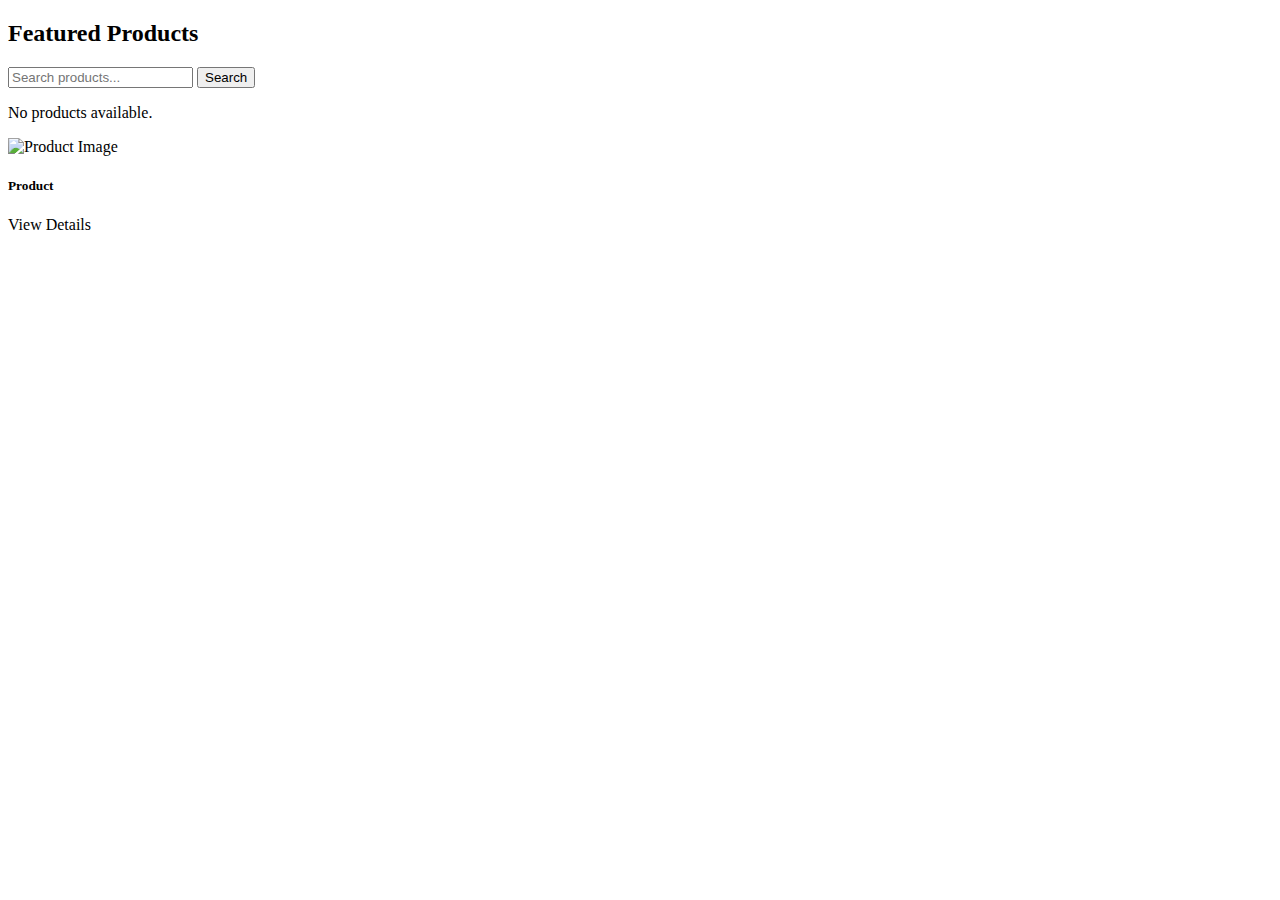
<file: src/main/resources/templates/index.html>
<!DOCTYPE html>
<html xmlns:th="http://www.thymeleaf.org">
<head></head>

<!-- 使用 layout 替换整个 body -->
<body th:replace="layout :: layout(~{::content})">

<th:block th:fragment="content">

    <h2 class="mb-4">Featured Products</h2>
    <div class="container mt-4">
        <form action="/products/search" method="get" class="d-flex">
            <input type="text" name="keyword" class="form-control me-2"
                   placeholder="Search products..."
                   aria-label="Search">
            <button class="btn btn-primary" type="submit">Search</button>
        </form>
    </div>
    <div class="row" th:if="${#lists.isEmpty(products)}">
        <p>No products available.</p>
    </div>

    <div class="row g-4" th:each="p : ${products}">
        <div class="col-md-3">
            <div class="card h-100 shadow-sm">
                <img th:if="${p.featureImage != null}"
                     th:src="@{/images/large/{pid}/{img}(pid=${p.productId}, img=${p.featureImage})}"
                     class="card-img-top"
                     alt="Product Image">


                <div class="card-body d-flex flex-column">
                    <h5 class="card-title" th:text="${p.productName}">Product</h5>
                    <p class="card-text text-muted"
                       th:text="${#strings.abbreviate(p.description, 60)}"></p>
                    <p class="mt-auto fw-bold text-success"
                       th:text="'€ ' + ${p.price}"></p>
                    <a class="btn btn-primary btn-sm mt-2"
                       th:href="@{/products/{id}(id=${p.productId})}">
                        View Details
                    </a>
                </div>

            </div>
        </div>
    </div>

</th:block>

</body>
</html>
</file>
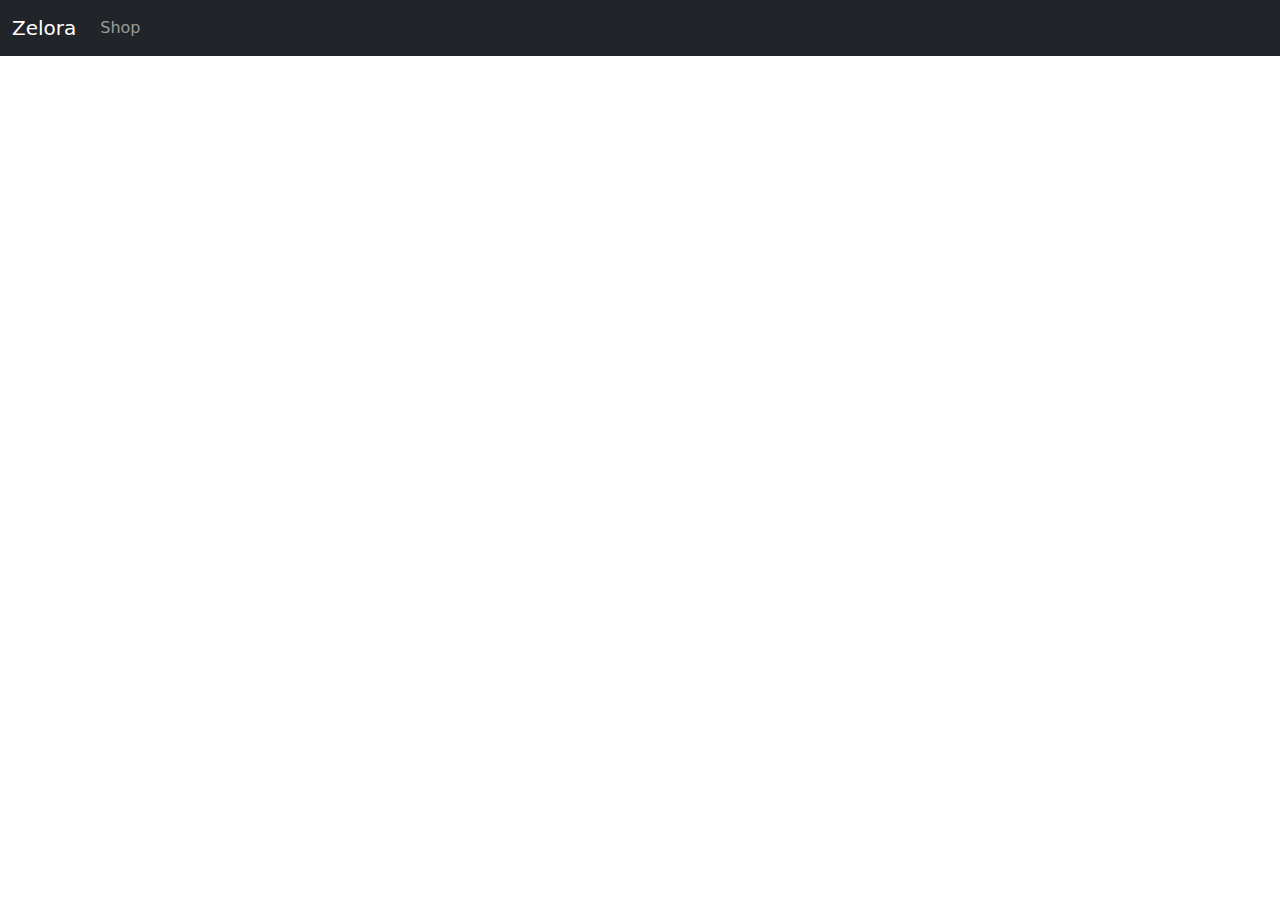
<file: src/main/resources/templates/layout.html>
<!DOCTYPE html>
<html xmlns:th="http://www.thymeleaf.org">
<head>
    <meta charset="UTF-8">
    <title>Zelora Shop</title>

    <!-- Bootstrap -->
    <link href="https://cdn.jsdelivr.net/npm/bootstrap@5.3.0/dist/css/bootstrap.min.css" rel="stylesheet">
</head>

<body>

<nav class="navbar navbar-expand-lg navbar-dark bg-dark mb-4">
    <div class="container-fluid">
        <a class="navbar-brand" href="/">Zelora</a>
        <button class="navbar-toggler" type="button" data-bs-toggle="collapse" data-bs-target="#navbarNav">
            <span class="navbar-toggler-icon"></span>
        </button>

        <div class="collapse navbar-collapse" id="navbarNav">
            <ul class="navbar-nav me-auto">
                <li class="nav-item">
                    <a class="nav-link" href="/products">Shop</a>
                </li>
            </ul>
        </div>
    </div>
</nav>

<!-- 页面内容在这里注入 -->
<div class="container" th:fragment="content">
</div>

<script src="https://cdn.jsdelivr.net/npm/bootstrap@5.3.0/dist/js/bootstrap.bundle.min.js"></script>
</body>
</html>
</file>
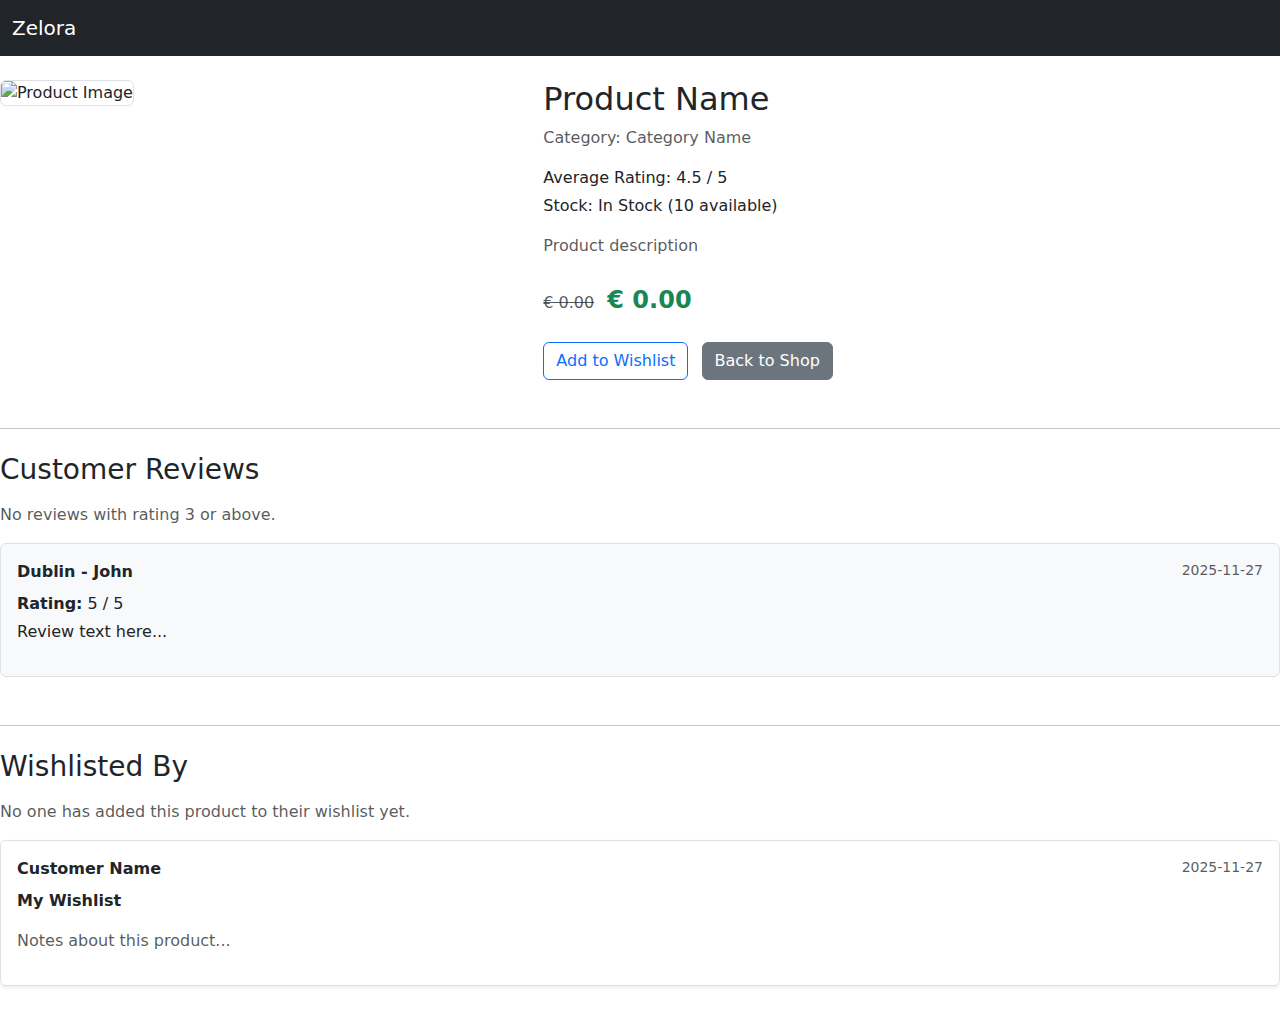
<file: src/main/resources/templates/product-detail.html>
<!DOCTYPE html>

<html xmlns:th="http://www.thymeleaf.org"
      th:replace="~{layout :: layout(~{::content})}">


<head>
    <meta charset="UTF-8">
    <title>Zelora Shop</title>

    <link href="https://cdn.jsdelivr.net/npm/bootstrap@5.3.0/dist/css/bootstrap.min.css"
          rel="stylesheet">

    <link rel="stylesheet" th:href="@{/style.css}">
</head>

<body>

<nav class="navbar navbar-expand-lg navbar-dark bg-dark mb-4">
    <div class="container-fluid">
        <a class="navbar-brand" href="/">Zelora</a>
    </div>
</nav>

</html>

<div th:fragment="content">

    <div class="row">

        <!-- 左边大图 -->
        <div class="col-md-5">
            <img th:if="${product.featureImage != null}"
                 th:src="@{/images/large/{pid}/{img}(pid=${product.productId}, img=${product.featureImage})}"
                 class="img-fluid rounded border mb-3"
                 alt="Product Image">

        </div>

        <!-- 右边详情 -->
        <div class="col-md-7">
            <h2 th:text="${product.productName}">Product Name</h2>

            <!-- 分类名称 -->
            <p class="text-muted">
                Category:
                <span th:text="${product.categoryId != null ? product.categoryId.categoryName : 'Uncategorised'}">
                    Category Name
                </span>
            </p>

            <!-- 评分 -->
            <p class="mb-1">
                Average Rating:
                <span th:text="${#numbers.formatDecimal(avgRating, 1, 1)}">4.5</span>
                / 5
            </p>

            <!-- 库存状态 -->
            <p class="mb-1">
                Stock:
                <span th:text="${stockStatus}">In Stock</span>
                (<span th:text="${availableQuantity}">10</span> available)
            </p>

            <!-- 描述 -->
            <p class="text-muted mt-3" th:text="${product.description}">
                Product description
            </p>

            <!-- 价格 & 打折价 -->
            <div class="mt-4">
                <span class="text-muted me-2" th:if="${product.discountedPrice != null && product.discountedPrice < product.price}">
                    <s th:text="'€ ' + ${product.price}">€ 0.00</s>
                </span>

                <span class="text-success fw-bold fs-4"
                      th:text="${product.discountedPrice != null && product.discountedPrice < product.price} ?
                               '€ ' + ${product.discountedPrice} :
                               '€ ' + ${product.price}">
                    € 0.00
                </span>
            </div>

            <!-- 按钮：Add to Wishlist + 返回 -->
            <div class="mt-4">
                <a th:href="@{/wishlist/add(productId=${product.productId})}"
                   class="btn btn-outline-primary me-2">
                    Add to Wishlist
                </a>

                <a href="/products" class="btn btn-secondary">Back to Shop</a>
            </div>
        </div>
    </div>

    <!-- Reviews 区域：只显示 rating >= 3 的（我们在 controller 已过滤） -->
    <hr class="mt-5">

    <h3 class="mt-4">Customer Reviews</h3>

    <div class="mt-3">
        <div th:if="${#lists.isEmpty(reviews)}">
            <p class="text-muted">No reviews with rating 3 or above.</p>
        </div>

        <div th:each="review : ${reviews}" class="mb-4 p-3 border rounded bg-light">

            <div class="d-flex justify-content-between">
                <strong class="mb-2">
                    <!-- 客户城市 + 名字 -->
                    <span th:text="${review.customerId.city + ' - ' + review.customerId.firstName}">
                        Dublin - John
                    </span>
                </strong>

                <span class="text-muted small"
                      th:text="${#dates.format(review.reviewDate, 'yyyy-MM-dd')}">
                    2025-11-27
                </span>
            </div>

            <p class="mb-1">
                <strong>Rating:</strong>
                <span th:text="${review.rating}">5</span> / 5
            </p>

            <p th:text="${review.reviewText}">
                Review text here...
            </p>
        </div>
    </div>

    <!-- Wishlisted By 区域 -->
    <hr class="mt-5">

    <h3 class="mt-4">Wishlisted By</h3>

    <div class="mt-3">
        <div th:if="${product.wishlistList == null or product.wishlistList.isEmpty()}">
            <p class="text-muted">No one has added this product to their wishlist yet.</p>
        </div>

        <div th:each="wish : ${product.wishlistList}"
             class="mb-4 p-3 border rounded bg-white shadow-sm">

            <div class="d-flex justify-content-between">
                <strong>
                    <span th:text="${wish.customerId.firstName + ' ' + wish.customerId.lastName}">
                        Customer Name
                    </span>
                </strong>

                <span class="text-muted small"
                      th:text="${#dates.format(wish.addedDate, 'yyyy-MM-dd')}">
                    2025-11-27
                </span>
            </div>

            <p class="fw-bold mt-2" th:text="${wish.wishlistName}">
                My Wishlist
            </p>

            <p class="text-muted" th:text="${wish.notes}">
                Notes about this product...
            </p>
        </div>
    </div>

</div>
</file>
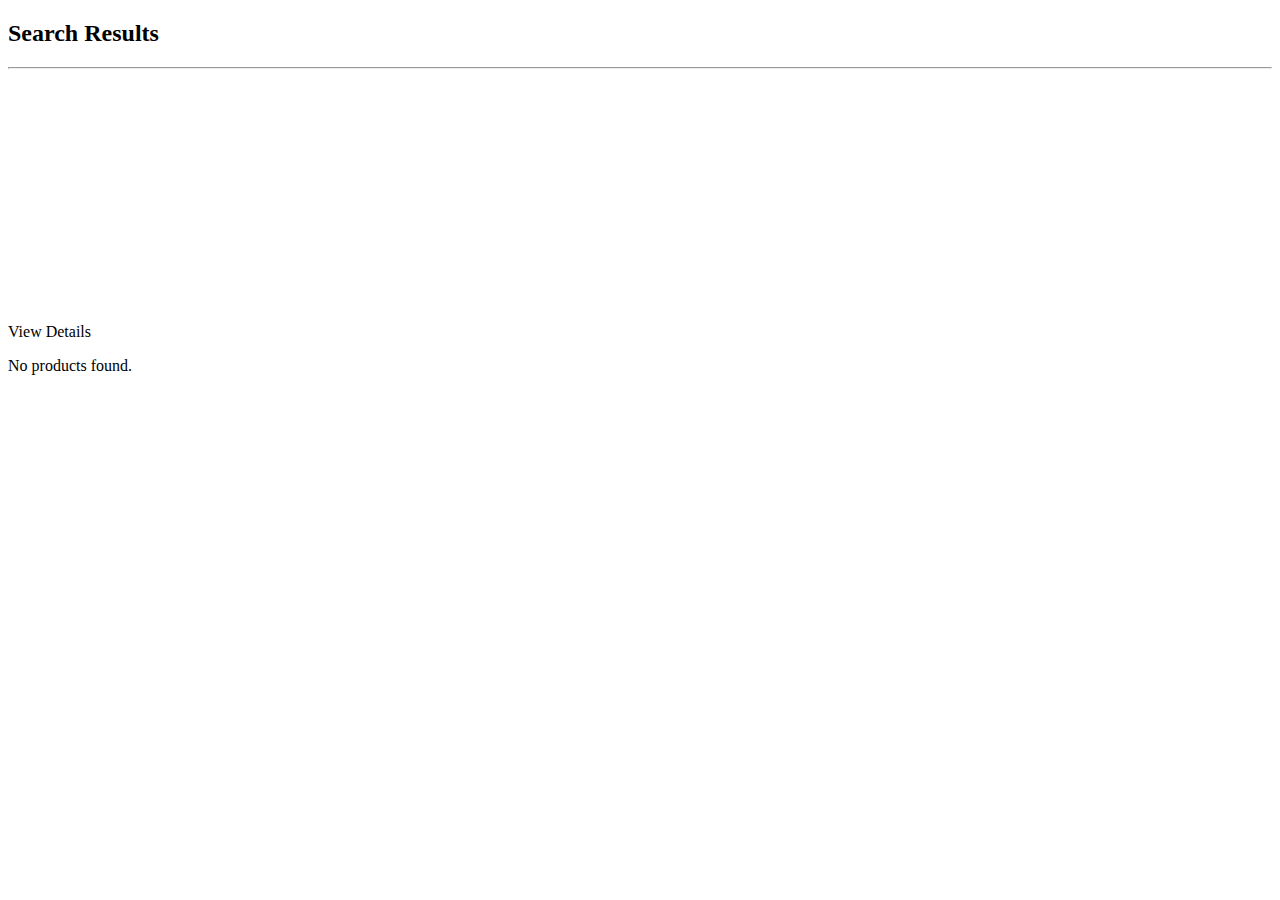
<file: src/main/resources/templates/product-search-results.html>
<!DOCTYPE html>
<html xmlns:th="http://www.thymeleaf.org" th:replace="layout :: layout(~{::content})">
<div th:fragment="content">

  <h2>Search Results</h2>
  <hr>

  <div class="row" th:if="${products.size() > 0}">
    <div th:each="p : ${products}" class="col-md-4 mb-4">
      <div class="card h-100">
        <img th:src="@{/images/large/{pid}/{img}(pid=${p.productId}, img=${p.featureImage})}"
             class="card-img-top" style="height: 220px; object-fit: cover;">
        <div class="card-body">
          <h5 th:text="${p.productName}"></h5>
          <p th:text="'€ ' + ${p.price}"></p>
          <a th:href="@{/products/{id}(id=${p.productId})}" class="btn btn-primary">View Details</a>
        </div>
      </div>
    </div>
  </div>

  <p th:if="${products.size() == 0}">No products found.</p>

</div>
</html>
</file>
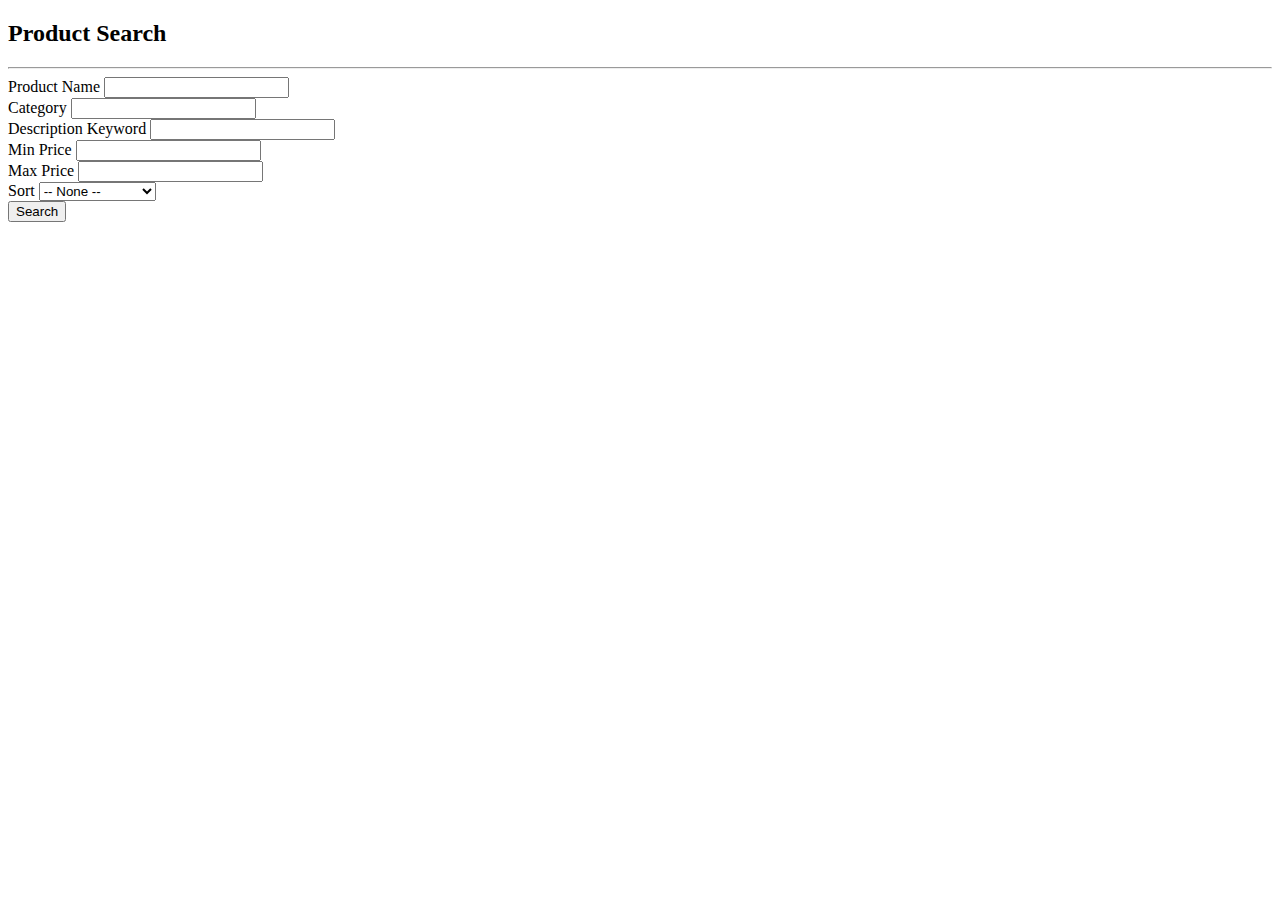
<file: src/main/resources/templates/product-search.html>
<!DOCTYPE html>
<html xmlns:th="http://www.thymeleaf.org" th:replace="layout :: layout(~{::content})">
<div th:fragment="content">

  <h2>Product Search</h2>
  <hr>

  <form action="/products/search/results" method="get" class="row g-3">

    <div class="col-md-4">
      <label class="form-label">Product Name</label>
      <input type="text" class="form-control" name="name">
    </div>

    <div class="col-md-4">
      <label class="form-label">Category</label>
      <input type="text" class="form-control" name="category">
    </div>

    <div class="col-md-4">
      <label class="form-label">Description Keyword</label>
      <input type="text" class="form-control" name="keyword">
    </div>

    <div class="col-md-2">
      <label class="form-label">Min Price</label>
      <input type="number" class="form-control" step="0.01" name="minPrice">
    </div>

    <div class="col-md-2">
      <label class="form-label">Max Price</label>
      <input type="number" class="form-control" step="0.01" name="maxPrice">
    </div>

    <div class="col-md-3">
      <label class="form-label">Sort</label>
      <select name="sort" class="form-select">
        <option value="">-- None --</option>
        <option value="recent">Recently Added</option>
      </select>
    </div>

    <div class="col-md-12">
      <button class="btn btn-primary mt-3">Search</button>
    </div>

  </form>

</div>
</html>
</file>
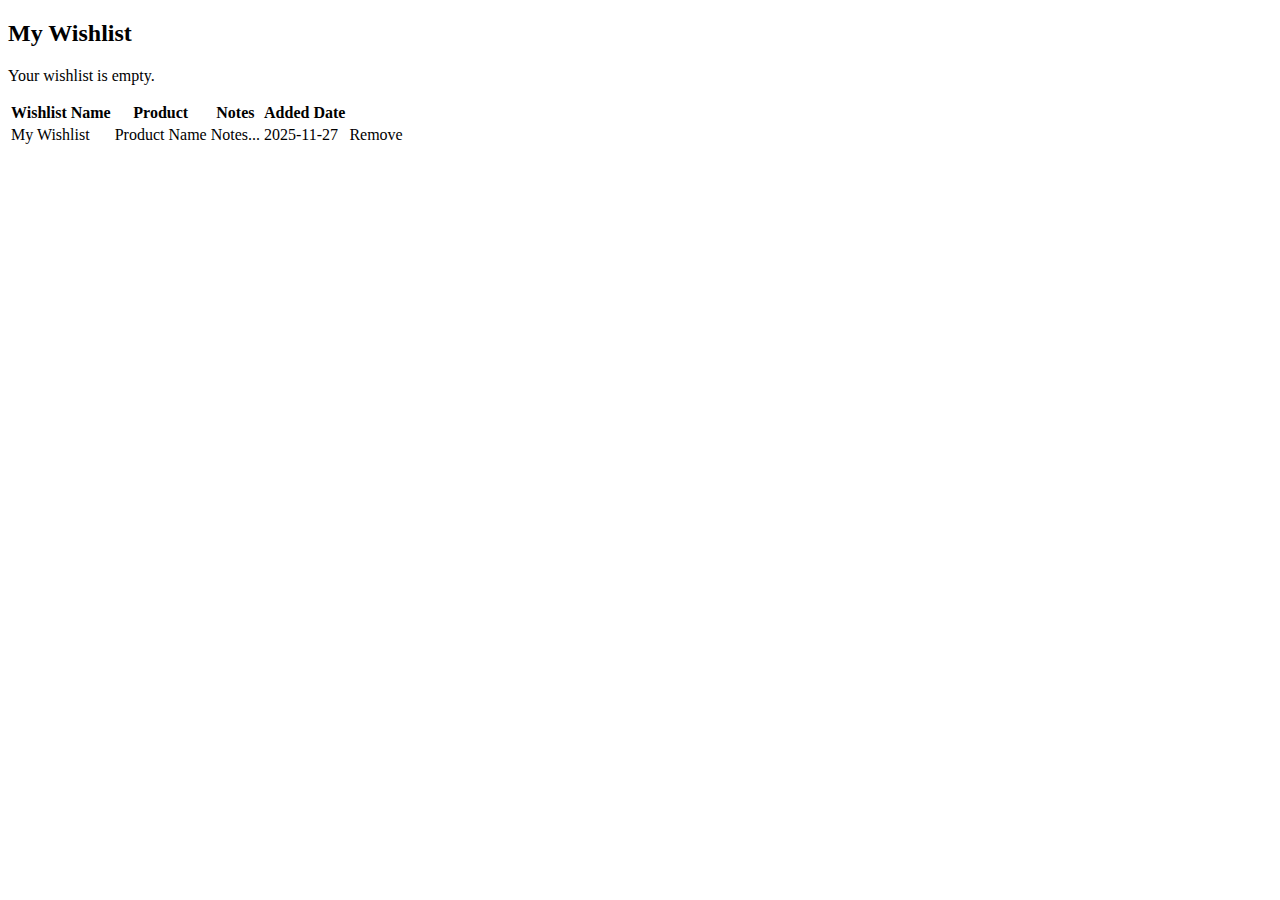
<file: src/main/resources/templates/wishlist.html>
<!DOCTYPE html>
<html xmlns:th="http://www.thymeleaf.org"
      th:replace="~{layout :: layout(~{::content})}">
</html>

<div th:fragment="content">

  <h2 class="mb-4">My Wishlist</h2>

  <div th:if="${#lists.isEmpty(wishlists)}">
    <p class="text-muted">Your wishlist is empty.</p>
  </div>

  <div th:if="${!#lists.isEmpty(wishlists)}">
    <table class="table table-striped">
      <thead>
      <tr>
        <th>Wishlist Name</th>
        <th>Product</th>
        <th>Notes</th>
        <th>Added Date</th>
        <th></th>
      </tr>
      </thead>
      <tbody>
      <tr th:each="wish : ${wishlists}">
        <td th:text="${wish.wishlistName}">My Wishlist</td>
        <td>
          <a th:href="@{/products/{id}(id=${wish.productId.productId})}"
             th:text="${wish.productId.productName}">
            Product Name
          </a>
        </td>
        <td th:text="${wish.notes}">Notes...</td>
        <td th:text="${#dates.format(wish.addedDate, 'yyyy-MM-dd')}">2025-11-27</td>
        <td>
          <a th:href="@{/wishlist/delete/{id}(id=${wish.wishlistId})}"
             class="btn btn-sm btn-outline-danger">
            Remove
          </a>
        </td>
      </tr>
      </tbody>
    </table>
  </div>

</div>
</file>
